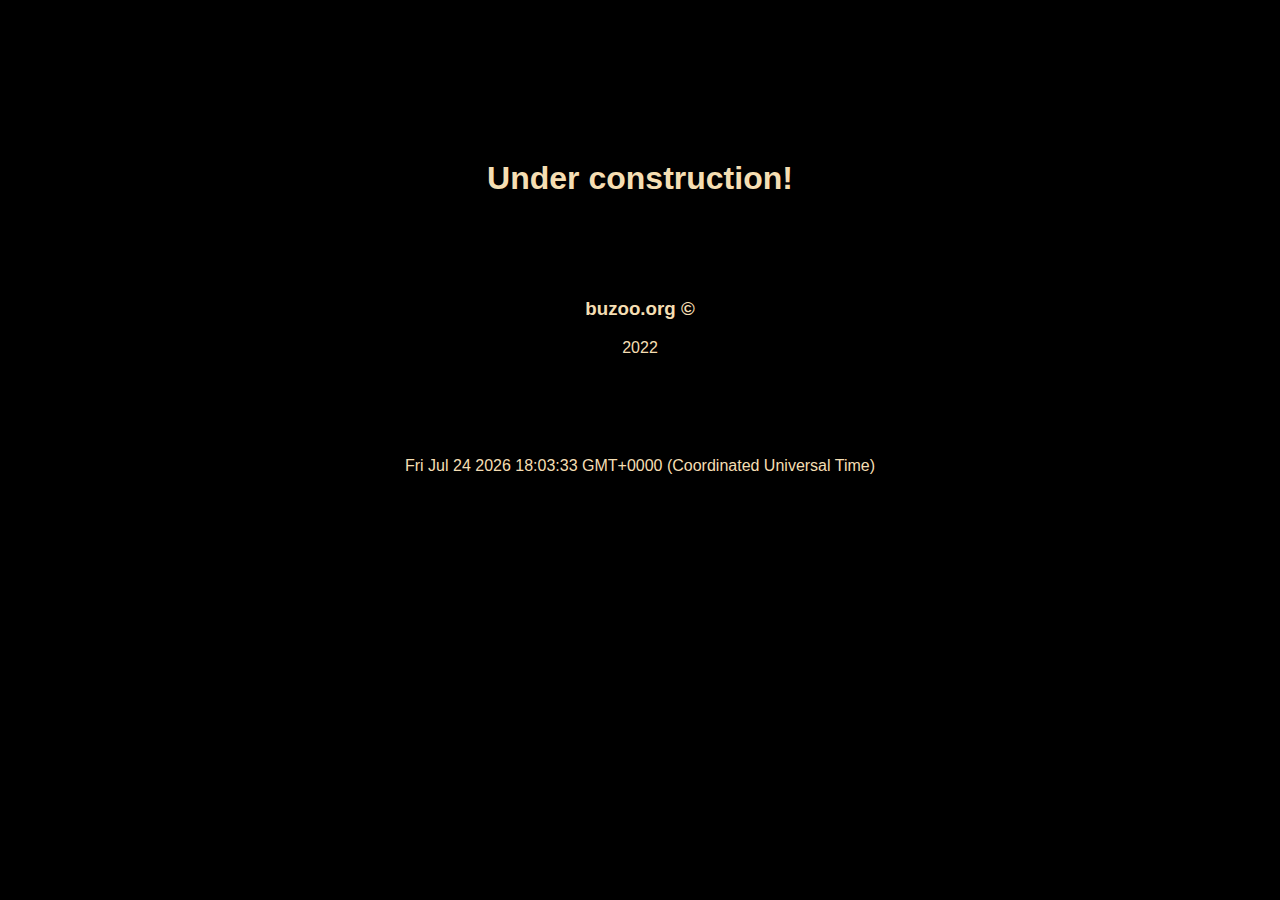
<file: index.html>
<!DOCTYPE html>
<html lang="en">
  <head>
    <meta charset="UTF-8" />
    <meta http-equiv="X-UA-Compatible" content="IE=edge" />
    <meta name="viewport" content="width=device-width, initial-scale=1.0" />
    <style>
      body {
        background-color: black;
        color: wheat;
        font-family: Verdana, Geneva, Tahoma, sans-serif;
        text-align: center;
      }
      h1 {
        padding: 80px;
        /* text-decoration: strong; */
        font-weight: 700;
      }
      p {
        margin-top: 100px;
    }
      div {
        margin-top: 80px;
        height: 500px;
        vertical-align: center;
      }
    </style>
    <title>Buzoo</title>
  </head>

  <body>
    <div>
      <h1>Under construction!</h1>
      <h3>buzoo.org &copy</h3>
      <span>2022</span>
    </div>
    <script>
      let boo = document.createElement('p');
      document.querySelector('div').appendChild(boo);
      window.addEventListener('load', timeChange);

      function timeChange () {
        let time = new Date();
        boo.textContent = time.toString();
        setTimeout(timeChange, 1000);
      };
    </script>
  </body>
</html>
</file>
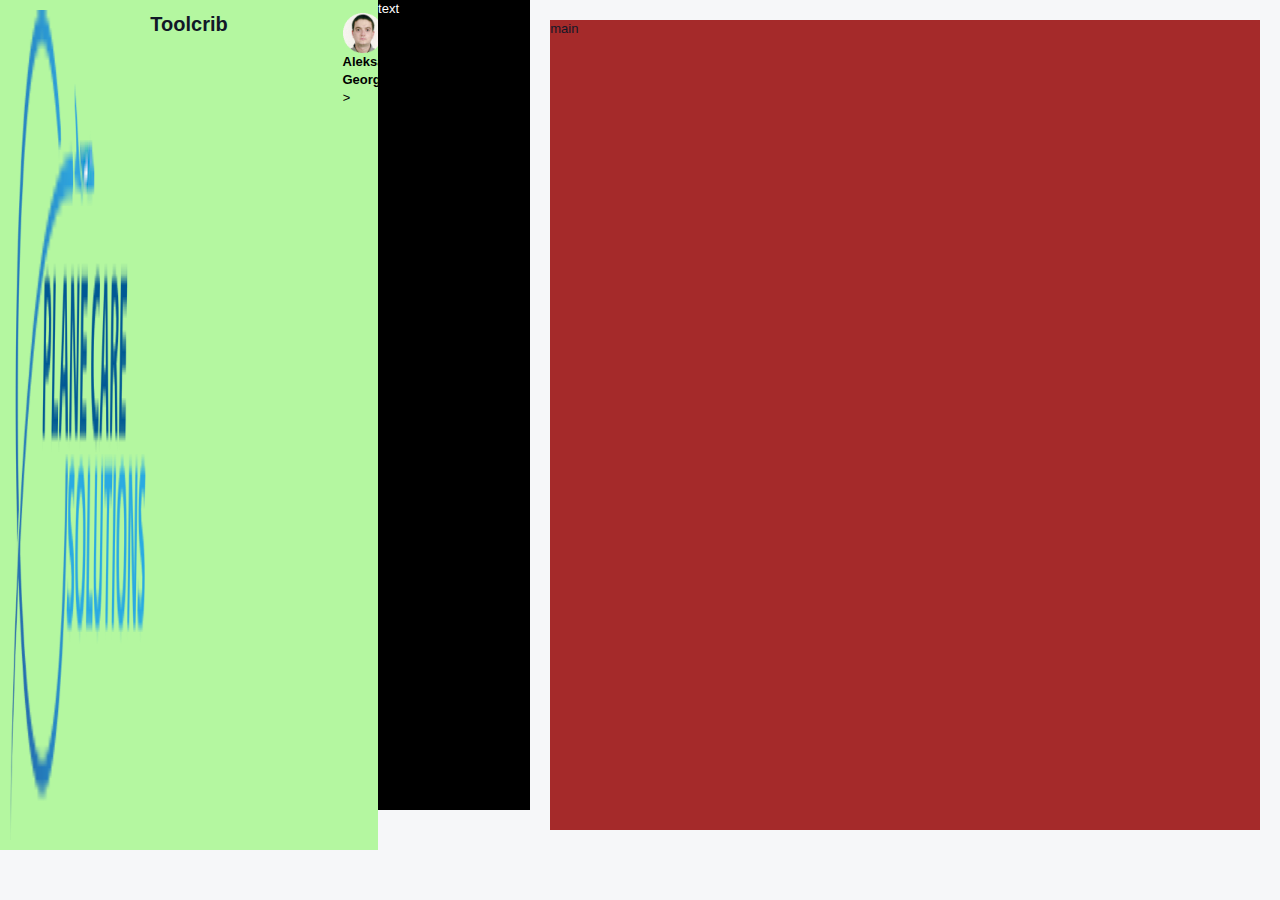
<file: src/index.html>
<!DOCTYPE html>
<html lang="en">
<head>
    <meta charset="UTF-8">
    <meta http-equiv="X-UA-Compatible" content="IE=edge">
    <meta name="viewport" content="width=device-width, initial-scale=1.0">
    <link rel="stylesheet" href="./css/style.css">
    <title>Toolcrib register</title>
</head>
<body>
    <div id="wrapper" class="flex">
        
        <nav class="navbar flex">
            <div class="logo flex">
                <img src="./img/logo.png" alt="">

            </div>
            <div class="container">
                <h1>Toolcrib</h1>
            </div>
            <div class="user">
                <ul>
                    <li class="dropdown">
                        <a href="#">
                            <img class ="avatar" src="./img/005_Aleksandar Georgiev.png" alt="avatar">
                            <span>Aleksandar Georgiev</span>
                            <i>></i>
                        </a>
                    </li>
                </ul>
            </div>
        </nav>
        <div class="separator">

        </div>
        <div class = "divider">
            
        </div>
        <div class="left-sidebar">
            text
        </div>
        <div class="main">
            main
        </div>
    </div>
</body>
</html>
</file>
<file: src/css/style.css>
body {
  background-color: rgb(246, 247, 249);
  margin: 0;
  font-family: Arial, Helvetica, sans-serif;
  color: rgb(17, 24, 39);
  font-size: 13px;
  line-height: 1.4;
  overflow-x: hidden;
}

.flex {
  display: flex;
}

.navbar {
  heigth: 20%;
  background-color: rgb(180, 247, 160);
  box-shadow: 10px;
}

#wrapper {
  height: 100%;
}

.avatar {
  vertical-align: middle;
  padding-right: 5px;
  height: 40px;
  width: 40px;
}
a > span {
  font-weight: 700;
}

ul {
  list-style-type: none;
}

a {
  text-decoration: none;
  color: black;
}

.logo {
  display: inline-block;
  width: 20%;
  height: 100%;
}

.container {
  display: inline-block;
  width: 59%;
  height: 100%;
  text-align: center;
}

.container > h1 {
  font-size: 2rem;
  margin-bottom: 10px;
  margin-top: 10px;
}

.user {
  display: inline-block;
  width: 20%;
  height: 100%;
}

.logo > img {
  width: 150px;
  vertical-align: middle;
  padding: 10px, 10px, 10px, 10px;
  margin: 10px;
}

.divider {
  background-color: aqua;
  height: 3px;
}

.left-sidebar {
  display: inline-block;
  width: 15%;
  background-color: black;
  color: white;
  height: 90vh;
  margin: 0;
}

.main {
  display: inline-block;
  height: 90vh;
  width: 70%;
  margin: 20px;
  background-color: brown;
}

/* ---------------------------------------- */

html {
  -webkit-font-smoothing: antialiased;
  -webkit-text-size-adjust: 100%;
  -moz-text-size-adjust: 100%;
  text-size-adjust: 100%;
  background-color: #121212;
  font-family: Inter var, Roboto, Helvetica Neue, Arial, sans-serif;
  font-size: 62.5%;
}
body {
  font-size: 13px;
  line-height: 1.4;
  overflow-x: hidden;
}
#root,
body,
html {
  margin: 0;
  min-height: 100vh;
  position: relative;
}
.h1,
h1 {
  font-size: 24px;
}
.h2,
h2 {
  font-size: 20px;
}
.h3,
h3 {
  font-size: 16px;
}
.h4,
h4 {
  font-size: 15px;
}
.h5,
h5 {
  font-size: 13px;
}
.h6,
h6 {
  font-size: 12px;
}
.ps > .ps__rail-x,
.ps > .ps__rail-y {
  z-index: 99;
}
a[role='button'] {
  text-decoration: none;
}
[role='tooltip'] {
  z-index: 9999;
}
@media only screen and (min-width: 992px) {
  ::-webkit-scrollbar {
    background-color: transparent;
    height: 8px;
    width: 8px;
  }
  ::-webkit-scrollbar:hover {
    background-color: rgba(0, 0, 0, 0.06);
    height: 8px;
    width: 8px;
  }
  ::-webkit-scrollbar-thumb {
    border: 2px solid transparent;
    border-radius: 20px;
  }
  ::-webkit-scrollbar-thumb:active {
    border-radius: 20px;
  }
}
form label {
  z-index: 99;
}
body.no-animate *,
body.no-animate :after,
body.no-animate :before {
  -webkit-animation: none !important;
  animation: none !important;
  transition: none !important;
}
button:focus {
  outline: none;
}
input:-webkit-autofill,
input:-webkit-autofill:active,
input:-webkit-autofill:focus,
input:-webkit-autofill:hover {
  transitiondelay: 9999s;
  transitionproperty: background-color, color;
}
:focus {
  outline-color: transparent;
}
.fc-scrollgrid-section-liquid {
  height: 1px !important;
}
@media all {
  .page-break-after,
  .page-break-before {
    display: none;
  }
}
@media print {
  body,
  html {
    background: none;
    height: auto !important;
    overflow: visible !important;
    overflow: initial !important;
  }
  .page-break-after {
    display: block;
    page-break-after: always;
    position: relative;
  }
  .page-break-before {
    display: block;
    page-break-before: always;
    position: relative;
  }
  #fuse-footer,
  #fuse-layout .ps > .ps__rail-x,
  #fuse-layout .ps > .ps__rail-y,
  #fuse-navbar,
  #fuse-settings-presets,
  #fuse-toolbar {
    display: none !important;
  }
  #fuse-layout .ps {
    overflow: visible !important;
  }
}
.table-responsive {
  -webkit-overflow-scrolling: touch;
  -ms-overflow-style: -ms-autohiding-scrollbar;
  display: block;
  overflow-x: auto;
  width: 100%;
}
table.simple {
  border: none;
  border-spacing: 0;
  text-align: left;
  width: 100%;
}
table.simple thead tr th {
  border-bottom: 1px solid rgba(0, 0, 0, 0.12);
  font-weight: 500;
  padding: 16px 8px;
  white-space: nowrap;
}
table.simple thead tr th:first-child {
  padding-left: 24px;
}
table.simple thead tr th:last-child {
  padding-right: 24px;
}
table.simple tbody tr td {
  border-bottom: 1px solid rgba(0, 0, 0, 0.12);
  padding: 12px 8px;
}
table.simple tbody tr td:first-child {
  padding-left: 24px;
}
table.simple tbody tr td:last-child {
  padding-right: 24px;
}
table.simple tbody tr:last-child td {
  border-bottom: none;
}
table.simple.clickable tbody tr {
  cursor: pointer;
}
table.simple.clickable tbody tr:hover {
  background: rgba(0, 0, 0, 0.03);
}
table.simple.borderless,
table.simple.borderless tbody tr td,
table.simple.borderless thead tr th {
  border: none;
}
code[class*='language-'],
pre[class*='language-'] {
  word-wrap: break-word;
  background: #263238;
  color: #c3cee3;
  font-family: Roboto Mono, Liberation Mono, Menlo, Courier, monospace;
  font-size: 1em;
  -webkit-hyphens: none;
  -ms-hyphens: none;
  hyphens: none;
  line-height: 1.5;
  -moz-tab-size: 4;
  tab-size: 4;
  text-align: left;
  white-space: pre-wrap;
  word-break: break-all;
}
code[class*='language-']::selection,
code[class*='language-'] ::selection,
pre[class*='language-']::selection,
pre[class*='language-'] ::selection {
  background: #363636;
}
:not(pre) > code[class*='language-'] {
  border-radius: 0.2em;
  padding: 0.1em;
  white-space: normal;
}
pre[class*='language-'] {
  border-radius: 16px;
  overflow: auto;
  padding: 10px;
  position: relative;
}
.language-css > code,
.language-sass > code,
.language-scss > code {
  color: #fd9170;
}
[class*='language-'] .namespace {
  opacity: 0.7;
}
.token.plain-text {
  color: #c3cee3;
}
.token.atrule {
  color: #c792ea;
}
.token.attr-name {
  color: #ffcb6b;
}
.token.attr-value,
.token.attribute {
  color: #c3e88d;
}
.token.boolean {
  color: #c792ea;
}
.token.builtin {
  color: #ffcb6b;
}
.token.cdata,
.token.char {
  color: #80cbc4;
}
.token.class {
  color: #ffcb6b;
}
.token.class-name {
  color: #82aaff;
}
.token.color {
  color: #f2ff00;
}
.token.comment {
  color: #546e7a;
}
.token.constant {
  color: #c792ea;
}
.token.deleted {
  color: #f07178;
}
.token.doctype {
  color: #546e7a;
}
.token.entity {
  color: #f07178;
}
.token.function {
  color: #c792ea;
}
.token.hexcode {
  color: #f2ff00;
}
.token.id,
.token.important {
  color: #c792ea;
  font-weight: 700;
}
.token.inserted {
  color: #80cbc4;
}
.token.keyword {
  color: #c792ea;
  font-style: italic;
}
.token.number {
  color: #fd9170;
}
.token.operator {
  color: #89ddff;
}
.token.prolog {
  color: #546e7a;
}
.token.property {
  color: #80cbc4;
}
.token.pseudo-class,
.token.pseudo-element {
  color: #c3e88d;
}
.token.punctuation {
  color: #89ddff;
}
.token.regex {
  color: #f2ff00;
}
.token.selector {
  color: #f07178;
}
.token.string {
  color: #c3e88d;
}
.token.symbol {
  color: #c792ea;
}
.token.tag,
.token.unit {
  color: #f07178;
}
.token.url {
  color: #fd9170;
}
.token.variable {
  color: #f07178;
}
.container {
  width: 100%;
}
@media (min-width: 600px) {
  .container {
    max-width: 600px;
  }
}
@media (min-width: 960px) {
  .container {
    max-width: 960px;
  }
}
@media (min-width: 1280px) {
  .container {
    max-width: 1280px;
  }
}
@media (min-width: 1920px) {
  .container {
    max-width: 1920px;
  }
}
*,
:after,
:before {
  --tw-translate-x: 0;
  --tw-translate-y: 0;
  --tw-rotate: 0;
  --tw-skew-x: 0;
  --tw-skew-y: 0;
  --tw-scale-x: 1;
  --tw-scale-y: 1;
  --tw-transform: translateX(var(--tw-translate-x))
    translateY(var(--tw-translate-y)) rotate(var(--tw-rotate))
    skewX(var(--tw-skew-x)) skewY(var(--tw-skew-y)) scaleX(var(--tw-scale-x))
    scaleY(var(--tw-scale-y));
  --tw-border-opacity: 1;
  --tw-ring-inset: var(--tw-empty, /*!*/ /*!*/);
  --tw-ring-offset-width: 0px;
  --tw-ring-offset-color: #fff;
  --tw-ring-color: rgba(33, 150, 243, 0.5);
  --tw-ring-offset-shadow: 0 0 #0000;
  --tw-ring-shadow: 0 0 #0000;
  --tw-shadow: 0 0 #0000;
  --tw-shadow-colored: 0 0 #0000;
  --tw-blur: var(--tw-empty, /*!*/ /*!*/);
  --tw-brightness: var(--tw-empty, /*!*/ /*!*/);
  --tw-contrast: var(--tw-empty, /*!*/ /*!*/);
  --tw-grayscale: var(--tw-empty, /*!*/ /*!*/);
  --tw-hue-rotate: var(--tw-empty, /*!*/ /*!*/);
  --tw-invert: var(--tw-empty, /*!*/ /*!*/);
  --tw-saturate: var(--tw-empty, /*!*/ /*!*/);
  --tw-sepia: var(--tw-empty, /*!*/ /*!*/);
  --tw-drop-shadow: var(--tw-empty, /*!*/ /*!*/);
  --tw-filter: var(--tw-blur) var(--tw-brightness) var(--tw-contrast)
    var(--tw-grayscale) var(--tw-hue-rotate) var(--tw-invert) var(--tw-saturate)
    var(--tw-sepia) var(--tw-drop-shadow);
  border-color: rgb(238 238 238 / var(--tw-border-opacity));
}
.pointer-events-none {
  pointer-events: none;
}
.pointer-events-auto {
  pointer-events: auto;
}
.visible {
  visibility: visible;
}
.invisible {
  visibility: hidden;
}
.\!invisible {
  visibility: hidden !important;
}
.static {
  position: static;
}
.fixed {
  position: fixed;
}
.absolute {
  position: absolute;
}
.relative {
  position: relative;
}
.sticky {
  position: -webkit-sticky;
  position: sticky;
}
.inset-x-0 {
  left: 0;
  right: 0;
}
.bottom-0 {
  bottom: 0;
}
.right-0 {
  right: 0;
}
.top-0 {
  top: 0;
}
.left-0 {
  left: 0;
}
.z-99 {
  z-index: 99;
}
.z-10 {
  z-index: 10;
}
.z-9999 {
  z-index: 9999;
}
.z-50 {
  z-index: 50;
}
.z-40 {
  z-index: 40;
}
.z-0 {
  z-index: 0;
}
.z-20 {
  z-index: 20;
}
.z-999 {
  z-index: 999;
}
.z-30 {
  z-index: 30;
}
.order-first {
  order: -9999;
}
.m-8 {
  margin: 0.8rem;
}
.m-0 {
  margin: 0;
}
.m-4 {
  margin: 0.4rem;
}
.-m-4 {
  margin: -0.4rem;
}
.m-24 {
  margin: 2.4rem;
}
.m-32 {
  margin: 3.2rem;
}
.m-16 {
  margin: 1.6rem;
}
.-m-8 {
  margin: -0.8rem;
}
.m-3 {
  margin: 0.3rem;
}
.mx-8 {
  margin-left: 0.8rem;
  margin-right: 0.8rem;
}
.my-16 {
  margin-bottom: 1.6rem;
  margin-top: 1.6rem;
}
.my-8 {
  margin-bottom: 0.8rem;
  margin-top: 0.8rem;
}
.-mx-8 {
  margin-left: -0.8rem;
  margin-right: -0.8rem;
}
.mx-4 {
  margin-left: 0.4rem;
  margin-right: 0.4rem;
}
.mx-12 {
  margin-left: 1.2rem;
  margin-right: 1.2rem;
}
.mx-0 {
  margin-left: 0;
  margin-right: 0;
}
.mx-16 {
  margin-left: 1.6rem;
  margin-right: 1.6rem;
}
.mx-24 {
  margin-left: 2.4rem;
  margin-right: 2.4rem;
}
.mx-auto {
  margin-left: auto;
  margin-right: auto;
}
.-mx-32 {
  margin-left: -3.2rem;
  margin-right: -3.2rem;
}
.-mx-2 {
  margin-left: -0.2rem;
  margin-right: -0.2rem;
}
.mx-2 {
  margin-left: 0.2rem;
  margin-right: 0.2rem;
}
.my-4 {
  margin-bottom: 0.4rem;
  margin-top: 0.4rem;
}
.-mx-4 {
  margin-left: -0.4rem;
  margin-right: -0.4rem;
}
.my-24 {
  margin-bottom: 2.4rem;
  margin-top: 2.4rem;
}
.my-48 {
  margin-bottom: 4.8rem;
  margin-top: 4.8rem;
}
.my-32 {
  margin-bottom: 3.2rem;
  margin-top: 3.2rem;
}
.-mx-12 {
  margin-left: -1.2rem;
  margin-right: -1.2rem;
}
.mx-56 {
  margin-left: 5.6rem;
  margin-right: 5.6rem;
}
.my-0 {
  margin-bottom: 0;
  margin-top: 0;
}
.-mx-6 {
  margin-left: -0.6rem;
  margin-right: -0.6rem;
}
.mx-6 {
  margin-left: 0.6rem;
  margin-right: 0.6rem;
}
.mx-48 {
  margin-left: 4.8rem;
  margin-right: 4.8rem;
}
.my-128 {
  margin-bottom: 12.8rem;
  margin-top: 12.8rem;
}
.mx-52 {
  margin-left: 5.2rem;
  margin-right: 5.2rem;
}
.-mx-16 {
  margin-left: -1.6rem;
  margin-right: -1.6rem;
}
.mb-52 {
  margin-bottom: 5.2rem;
}
.mr-8 {
  margin-right: 0.8rem;
}
.mb-4 {
  margin-bottom: 0.4rem;
}
.mb-16 {
  margin-bottom: 1.6rem;
}
.mt-0 {
  margin-top: 0;
}
.mt-48 {
  margin-top: 4.8rem;
}
.mb-8 {
  margin-bottom: 0.8rem;
}
.-mb-10 {
  margin-bottom: -1rem;
}
.mr-4 {
  margin-right: 0.4rem;
}
.-mt-24 {
  margin-top: -2.4rem;
}
.mt-12 {
  margin-top: 1.2rem;
}
.mb-32 {
  margin-bottom: 3.2rem;
}
.mb-24 {
  margin-bottom: 2.4rem;
}
.-mb-44 {
  margin-bottom: -4.4rem;
}
.mb-48 {
  margin-bottom: 4.8rem;
}
.-mt-8 {
  margin-top: -0.8rem;
}
.mt-8 {
  margin-top: 0.8rem;
}
.mt-32 {
  margin-top: 3.2rem;
}
.mt-24 {
  margin-top: 2.4rem;
}
.mb-36 {
  margin-bottom: 3.6rem;
}
.mb-0 {
  margin-bottom: 0;
}
.mb-12 {
  margin-bottom: 1.2rem;
}
.-mb-24 {
  margin-bottom: -2.4rem;
}
.mt-16 {
  margin-top: 1.6rem;
}
.-mb-28 {
  margin-bottom: -2.8rem;
}
.mt-4 {
  margin-top: 0.4rem;
}
.mt-40 {
  margin-top: 4rem;
}
.mb-6 {
  margin-bottom: 0.6rem;
}
.ml-16 {
  margin-left: 1.6rem;
}
.ml-8 {
  margin-left: 0.8rem;
}
.mb-40 {
  margin-bottom: 4rem;
}
.mb-10 {
  margin-bottom: 1rem;
}
.mt-20 {
  margin-top: 2rem;
}
.-mt-64 {
  margin-top: -6.4rem;
}
.mt-44 {
  margin-top: 4.4rem;
}
.ml-4 {
  margin-left: 0.4rem;
}
.ml-12 {
  margin-left: 1.2rem;
}
.mb-64 {
  margin-bottom: 6.4rem;
}
.mt-64 {
  margin-top: 6.4rem;
}
.mt-96 {
  margin-top: 9.6rem;
}
.mb-80 {
  margin-bottom: 8rem;
}
.-mt-192 {
  margin-top: -19.2rem;
}
.mb-28 {
  margin-bottom: 2.8rem;
}
.-mt-12 {
  margin-top: -1.2rem;
}
.box-content {
  box-sizing: content-box;
}
.block {
  display: block;
}
.inline-block {
  display: inline-block;
}
.inline {
  display: inline;
}
.flex {
  display: flex;
}
.inline-flex {
  display: inline-flex;
}
.table {
  display: table;
}
.grid {
  display: grid;
}
.contents {
  display: contents;
}
.hidden {
  display: none;
}
.h-full {
  height: 100%;
}
.h-40 {
  height: 4rem;
}
.h-48 {
  height: 4.8rem;
}
.h-8 {
  height: 0.8rem;
}
.h-56 {
  height: 5.6rem;
}
.h-20 {
  height: 2rem;
}
.h-96 {
  height: 9.6rem;
}
.h-24 {
  height: 2.4rem;
}
.h-72 {
  height: 7.2rem;
}
.h-64 {
  height: 6.4rem;
}
.h-200 {
  height: 20rem;
}
.h-128 {
  height: 12.8rem;
}
.h-52 {
  height: 5.2rem;
}
.h-16 {
  height: 1.6rem;
}
.h-32 {
  height: 3.2rem;
}
.h-256 {
  height: 25.6rem;
}
.h-6 {
  height: 0.6rem;
}
.h-224 {
  height: 22.4rem;
}
.h-44 {
  height: 4.4rem;
}
.h-screen {
  height: 100vh;
}
.h-512 {
  height: 51.2rem;
}
.h-400 {
  height: 40rem;
}
.h-320 {
  height: 32rem;
}
.max-h-64 {
  max-height: 6.4rem;
}
.max-h-full {
  max-height: 100%;
}
.max-h-640 {
  max-height: 64rem;
}
.min-h-screen {
  min-height: 100vh;
}
.min-h-0 {
  min-height: 0;
}
.min-h-40 {
  min-height: 4rem;
}
.min-h-full {
  min-height: 100%;
}
.min-h-48 {
  min-height: 4.8rem;
}
.min-h-64 {
  min-height: 6.4rem;
}
.min-h-px {
  min-height: 1px;
}
.min-h-200 {
  min-height: 20rem;
}
.min-h-92 {
  min-height: 9.2rem;
}
.min-h-32 {
  min-height: 3.2rem;
}
.w-full {
  width: 100%;
}
.w-192 {
  width: 19.2rem;
}
.w-48 {
  width: 4.8rem;
}
.w-24 {
  width: 2.4rem;
}
.w-40 {
  width: 4rem;
}
.w-1\/4 {
  width: 25%;
}
.w-20 {
  width: 2rem;
}
.w-1\/2 {
  width: 50%;
}
.w-320 {
  width: 32rem;
}
.w-64 {
  width: 6.4rem;
}
.w-72 {
  width: 7.2rem;
}
.w-1 {
  width: 0.1rem;
}
.w-96 {
  width: 9.6rem;
}
.w-16 {
  width: 1.6rem;
}
.w-128 {
  width: 12.8rem;
}
.w-224 {
  width: 22.4rem;
}
.w-1\/3 {
  width: 33.333333%;
}
.w-32 {
  width: 3.2rem;
}
.w-52 {
  width: 5.2rem;
}
.w-8 {
  width: 0.8rem;
}
.w-256 {
  width: 25.6rem;
}
.w-xl {
  width: 96rem;
}
.w-80 {
  width: 8rem;
}
.w-px {
  width: 1px;
}
.w-160 {
  width: 16rem;
}
.w-auto {
  width: auto;
}
.w-44 {
  width: 4.4rem;
}
.w-400 {
  width: 40rem;
}
.min-w-64 {
  min-width: 6.4rem;
}
.min-w-40 {
  min-width: 4rem;
}
.min-w-256 {
  min-width: 25.6rem;
}
.min-w-0 {
  min-width: 0;
}
.min-w-20 {
  min-width: 2rem;
}
.min-w-px {
  min-width: 1px;
}
.min-w-24 {
  min-width: 2.4rem;
}
.min-w-48 {
  min-width: 4.8rem;
}
.min-w-full {
  min-width: 100%;
}
.min-w-16 {
  min-width: 1.6rem;
}
.min-w-xl {
  min-width: 96rem;
}
.min-w-32 {
  min-width: 3.2rem;
}
.min-w-128 {
  min-width: 12.8rem;
}
.max-w-full {
  max-width: 100%;
}
.max-w-2xl {
  max-width: 112rem;
}
.max-w-400 {
  max-width: 40rem;
}
.max-w-sm {
  max-width: 48rem;
}
.max-w-320 {
  max-width: 32rem;
}
.max-w-512 {
  max-width: 51.2rem;
}
.max-w-64 {
  max-width: 6.4rem;
}
.max-w-lg {
  max-width: 80rem;
}
.max-w-384 {
  max-width: 38.4rem;
}
.max-w-288 {
  max-width: 28.8rem;
}
.max-w-md {
  max-width: 64rem;
}
.max-w-xl {
  max-width: 96rem;
}
.max-w-160 {
  max-width: 16rem;
}
.max-w-none {
  max-width: none;
}
.max-w-screen-md {
  max-width: 960px;
}
.max-w-192 {
  max-width: 19.2rem;
}
.flex-1 {
  flex: 1 1;
}
.flex-auto {
  flex: 1 1 auto;
}
.shrink {
  flex-shrink: 1;
}
.shrink-0 {
  flex-shrink: 0;
}
.grow {
  flex-grow: 1;
}
.grow-0 {
  flex-grow: 0;
}
.border-collapse {
  border-collapse: collapse;
}
.transform {
  -webkit-transform: var(--tw-transform);
  transform: var(--tw-transform);
}
.cursor-pointer {
  cursor: pointer;
}
.cursor-default {
  cursor: default;
}
.cursor-text {
  cursor: text;
}
.resize {
  resize: both;
}
.list-disc {
  list-style-type: disc;
}
.list-decimal {
  list-style-type: decimal;
}
.flex-row {
  flex-direction: row;
}
.flex-col {
  flex-direction: column;
}
.flex-wrap {
  flex-wrap: wrap;
}
.items-start {
  align-items: flex-start;
}
.items-end {
  align-items: flex-end;
}
.items-center {
  align-items: center;
}
.justify-start {
  justify-content: flex-start;
}
.justify-end {
  justify-content: flex-end;
}
.justify-center {
  justify-content: center;
}
.justify-between {
  justify-content: space-between;
}
.overflow-auto {
  overflow: auto;
}
.overflow-hidden {
  overflow: hidden;
}
.overflow-x-auto {
  overflow-x: auto;
}
.overflow-y-auto {
  overflow-y: auto;
}
.overflow-x-hidden {
  overflow-x: hidden;
}
.overflow-y-hidden {
  overflow-y: hidden;
}
.overscroll-contain {
  -ms-scroll-chaining: none;
  overscroll-behavior: contain;
}
.truncate {
  overflow: hidden;
  text-overflow: ellipsis;
}
.truncate,
.whitespace-nowrap {
  white-space: nowrap;
}
.whitespace-pre-wrap {
  white-space: pre-wrap;
}
.break-words {
  overflow-wrap: break-word;
}
.rounded,
.rounded-4 {
  border-radius: 0.4rem;
}
.rounded-6 {
  border-radius: 0.6rem;
}
.rounded-8 {
  border-radius: 0.8rem;
}
.rounded-2 {
  border-radius: 0.2rem;
}
.rounded-lg {
  border-radius: 0.8rem;
}
.rounded-full {
  border-radius: 9999px;
}
.rounded-20 {
  border-radius: 2rem;
}
.rounded-12 {
  border-radius: 1.2rem;
}
.rounded-24 {
  border-radius: 2.4rem;
}
.rounded-16 {
  border-radius: 1.6rem;
}
.rounded-none {
  border-radius: 0;
}
.rounded-b-4 {
  border-bottom-left-radius: 0.4rem;
  border-bottom-right-radius: 0.4rem;
}
.border,
.border-1 {
  border-width: 1px;
}
.border-2 {
  border-width: 2px;
}
.border-0 {
  border-width: 0;
}
.border-b-1 {
  border-bottom-width: 1px;
}
.border-l-1 {
  border-left-width: 1px;
}
.border-t-1 {
  border-top-width: 1px;
}
.border-r-1 {
  border-right-width: 1px;
}
.border-solid {
  border-style: solid;
}
.border-red {
  --tw-border-opacity: 1;
  border-color: rgb(244 67 54 / var(--tw-border-opacity));
}
.border-yellow-700 {
  --tw-border-opacity: 1;
  border-color: rgb(251 192 45 / var(--tw-border-opacity));
}
.bg-blue {
  --tw-bg-opacity: 1;
  background-color: rgb(33 150 243 / var(--tw-bg-opacity));
}
.bg-green {
  --tw-bg-opacity: 1;
  background-color: rgb(76 175 80 / var(--tw-bg-opacity));
}
.bg-red {
  background-color: rgb(244 67 54 / var(--tw-bg-opacity));
}
.bg-pink,
.bg-red {
  --tw-bg-opacity: 1;
}
.bg-pink {
  background-color: rgb(233 30 99 / var(--tw-bg-opacity));
}
.bg-orange {
  --tw-bg-opacity: 1;
  background-color: rgb(255 152 0 / var(--tw-bg-opacity));
}
.bg-black {
  --tw-bg-opacity: 1;
  background-color: rgb(34 41 47 / var(--tw-bg-opacity));
}
.bg-green-600 {
  --tw-bg-opacity: 1;
  background-color: rgb(67 160 71 / var(--tw-bg-opacity));
}
.bg-blue-700 {
  --tw-bg-opacity: 1;
  background-color: rgb(25 118 210 / var(--tw-bg-opacity));
}
.bg-red-600 {
  --tw-bg-opacity: 1;
  background-color: rgb(229 57 53 / var(--tw-bg-opacity));
}
.bg-orange-600 {
  --tw-bg-opacity: 1;
  background-color: rgb(251 140 0 / var(--tw-bg-opacity));
}
.bg-white {
  --tw-bg-opacity: 1;
  background-color: rgb(255 255 255 / var(--tw-bg-opacity));
}
.bg-yellow-700 {
  --tw-bg-opacity: 1;
  background-color: rgb(251 192 45 / var(--tw-bg-opacity));
}
.bg-transparent {
  background-color: transparent;
}
.bg-red-700 {
  --tw-bg-opacity: 1;
  background-color: rgb(211 47 47 / var(--tw-bg-opacity));
}
.bg-purple {
  --tw-bg-opacity: 1;
  background-color: rgb(156 39 176 / var(--tw-bg-opacity));
}
.bg-green-700 {
  --tw-bg-opacity: 1;
  background-color: rgb(56 142 60 / var(--tw-bg-opacity));
}
.bg-purple-300 {
  --tw-bg-opacity: 1;
  background-color: rgb(186 104 200 / var(--tw-bg-opacity));
}
.bg-green-800 {
  --tw-bg-opacity: 1;
  background-color: rgb(46 125 50 / var(--tw-bg-opacity));
}
.bg-purple-700 {
  --tw-bg-opacity: 1;
  background-color: rgb(123 31 162 / var(--tw-bg-opacity));
}
.bg-blue-800 {
  --tw-bg-opacity: 1;
  background-color: rgb(21 101 192 / var(--tw-bg-opacity));
}
.bg-grey-700 {
  --tw-bg-opacity: 1;
  background-color: rgb(97 97 97 / var(--tw-bg-opacity));
}
.bg-yellow-50 {
  --tw-bg-opacity: 1;
  background-color: rgb(255 253 231 / var(--tw-bg-opacity));
}
.bg-yellow-100 {
  --tw-bg-opacity: 1;
  background-color: rgb(255 249 196 / var(--tw-bg-opacity));
}
.p-24 {
  padding: 2.4rem;
}
.p-12 {
  padding: 1.2rem;
}
.p-0 {
  padding: 0;
}
.p-16 {
  padding: 1.6rem;
}
.p-8 {
  padding: 0.8rem;
}
.p-4 {
  padding: 0.4rem;
}
.p-64 {
  padding: 6.4rem;
}
.p-20 {
  padding: 2rem;
}
.p-48 {
  padding: 4.8rem;
}
.p-88 {
  padding: 8.8rem;
}
.p-32 {
  padding: 3.2rem;
}
.py-16 {
  padding-bottom: 1.6rem;
  padding-top: 1.6rem;
}
.px-12 {
  padding-left: 1.2rem;
  padding-right: 1.2rem;
}
.py-0 {
  padding-bottom: 0;
  padding-top: 0;
}
.px-16 {
  padding-left: 1.6rem;
  padding-right: 1.6rem;
}
.py-12 {
  padding-bottom: 1.2rem;
  padding-top: 1.2rem;
}
.px-8 {
  padding-left: 0.8rem;
  padding-right: 0.8rem;
}
.py-8 {
  padding-bottom: 0.8rem;
  padding-top: 0.8rem;
}
.px-24 {
  padding-left: 2.4rem;
  padding-right: 2.4rem;
}
.py-4 {
  padding-bottom: 0.4rem;
  padding-top: 0.4rem;
}
.px-4 {
  padding-left: 0.4rem;
  padding-right: 0.4rem;
}
.px-0 {
  padding-left: 0;
  padding-right: 0;
}
.py-32 {
  padding-bottom: 3.2rem;
  padding-top: 3.2rem;
}
.py-96 {
  padding-bottom: 9.6rem;
  padding-top: 9.6rem;
}
.py-24 {
  padding-bottom: 2.4rem;
  padding-top: 2.4rem;
}
.px-20 {
  padding-left: 2rem;
  padding-right: 2rem;
}
.py-20 {
  padding-bottom: 2rem;
  padding-top: 2rem;
}
.px-32 {
  padding-left: 3.2rem;
  padding-right: 3.2rem;
}
.px-2 {
  padding-left: 0.2rem;
  padding-right: 0.2rem;
}
.pl-24 {
  padding-left: 2.4rem;
}
.pl-40 {
  padding-left: 4rem;
}
.pl-56 {
  padding-left: 5.6rem;
}
.pl-72 {
  padding-left: 7.2rem;
}
.pl-80 {
  padding-left: 8rem;
}
.pb-12 {
  padding-bottom: 1.2rem;
}
.pb-16 {
  padding-bottom: 1.6rem;
}
.pt-8 {
  padding-top: 0.8rem;
}
.pb-8 {
  padding-bottom: 0.8rem;
}
.pl-8 {
  padding-left: 0.8rem;
}
.pr-28 {
  padding-right: 2.8rem;
}
.pt-24 {
  padding-top: 2.4rem;
}
.pb-64 {
  padding-bottom: 6.4rem;
}
.pb-32 {
  padding-bottom: 3.2rem;
}
.pb-24 {
  padding-bottom: 2.4rem;
}
.pt-16 {
  padding-top: 1.6rem;
}
.pb-40 {
  padding-bottom: 4rem;
}
.pt-136 {
  padding-top: 13.6rem;
}
.pb-0 {
  padding-bottom: 0;
}
.pb-4 {
  padding-bottom: 0.4rem;
}
.pb-96 {
  padding-bottom: 9.6rem;
}
.pt-20 {
  padding-top: 2rem;
}
.pt-0 {
  padding-top: 0;
}
.pl-12 {
  padding-left: 1.2rem;
}
.pt-12 {
  padding-top: 1.2rem;
}
.pr-2 {
  padding-right: 0.2rem;
}
.pl-32 {
  padding-left: 3.2rem;
}
.pb-48 {
  padding-bottom: 4.8rem;
}
.pb-2 {
  padding-bottom: 0.2rem;
}
.pt-32 {
  padding-top: 3.2rem;
}
.pt-48 {
  padding-top: 4.8rem;
}
.text-left {
  text-align: left;
}
.text-center {
  text-align: center;
}
.text-right {
  text-align: right;
}
.text-justify {
  text-align: justify;
}
.text-13 {
  font-size: 1.3rem;
}
.text-20 {
  font-size: 2rem;
}
.text-14 {
  font-size: 1.4rem;
}
.text-12 {
  font-size: 1.2rem;
}
.text-10 {
  font-size: 1rem;
}
.text-16 {
  font-size: 1.6rem;
}
.text-11 {
  font-size: 1.1rem;
}
.text-18 {
  font-size: 1.8rem;
}
.text-24 {
  font-size: 2.4rem;
}
.text-128 {
  font-size: 12.8rem;
}
.text-32 {
  font-size: 3.2rem;
}
.text-28 {
  font-size: 2.8rem;
}
.text-48 {
  font-size: 4.8rem;
}
.text-17 {
  font-size: 1.7rem;
}
.text-40 {
  font-size: 4rem;
}
.text-56 {
  font-size: 5.6rem;
}
.text-2xl {
  font-size: 2.4rem;
  line-height: 3.2rem;
}
.text-96 {
  font-size: 9.6rem;
}
.text-72 {
  font-size: 7.2rem;
}
.text-15 {
  font-size: 1.5rem;
}
.text-44 {
  font-size: 4.4rem;
}
.font-semibold {
  font-weight: 600;
}
.font-500,
.font-medium {
  font-weight: 500;
}
.font-700 {
  font-weight: 700;
}
.font-normal {
  font-weight: 400;
}
.font-600 {
  font-weight: 600;
}
.font-bold {
  font-weight: 700;
}
.font-light {
  font-weight: 300;
}
.uppercase {
  text-transform: uppercase;
}
.capitalize {
  text-transform: capitalize;
}
.normal-case {
  text-transform: none;
}
.italic {
  font-style: italic;
}
.leading-none {
  line-height: 1;
}
.leading-tight {
  line-height: 1.25;
}
.leading-loose {
  line-height: 2;
}
.leading-normal {
  line-height: 1.5;
}
.tracking-widest {
  letter-spacing: 0.1em;
}
.tracking-tight {
  letter-spacing: -0.025em;
}
.tracking-tighter {
  letter-spacing: -0.05em;
}
.text-white {
  --tw-text-opacity: 1;
  color: rgb(255 255 255 / var(--tw-text-opacity));
}
.text-green {
  --tw-text-opacity: 1;
  color: rgb(76 175 80 / var(--tw-text-opacity));
}
.text-red {
  --tw-text-opacity: 1;
  color: rgb(244 67 54 / var(--tw-text-opacity));
}
.text-blue {
  --tw-text-opacity: 1;
  color: rgb(33 150 243 / var(--tw-text-opacity));
}
.text-grey-700 {
  --tw-text-opacity: 1;
  color: rgb(97 97 97 / var(--tw-text-opacity));
}
.text-yellow-700 {
  --tw-text-opacity: 1;
  color: rgb(251 192 45 / var(--tw-text-opacity));
}
.text-black {
  --tw-text-opacity: 1;
  color: rgb(34 41 47 / var(--tw-text-opacity));
}
.text-gray-800 {
  --tw-text-opacity: 1;
  color: rgb(66 66 66 / var(--tw-text-opacity));
}
.text-blue-800 {
  --tw-text-opacity: 1;
  color: rgb(21 101 192 / var(--tw-text-opacity));
}
.text-red-800 {
  --tw-text-opacity: 1;
  color: rgb(198 40 40 / var(--tw-text-opacity));
}
.text-orange {
  --tw-text-opacity: 1;
  color: rgb(255 152 0 / var(--tw-text-opacity));
}
.text-orange-800 {
  --tw-text-opacity: 1;
  color: rgb(239 108 0 / var(--tw-text-opacity));
}
.text-green-800 {
  --tw-text-opacity: 1;
  color: rgb(46 125 50 / var(--tw-text-opacity));
}
.text-orange-300 {
  --tw-text-opacity: 1;
  color: rgb(255 183 77 / var(--tw-text-opacity));
}
.underline {
  -webkit-text-decoration-line: underline;
  text-decoration-line: underline;
}
.overline {
  -webkit-text-decoration-line: overline;
  text-decoration-line: overline;
}
.line-through {
  -webkit-text-decoration-line: line-through;
  text-decoration-line: line-through;
}
.opacity-75 {
  opacity: 0.75;
}
.opacity-50 {
  opacity: 0.5;
}
.opacity-20 {
  opacity: 0.2;
}
.opacity-60 {
  opacity: 0.6;
}
.shadow {
  --tw-shadow: 0 1px 3px 0 rgba(0, 0, 0, 0.1), 0 1px 2px 0 rgba(0, 0, 0, 0.06);
  --tw-shadow-colored: 0 1px 3px 0 var(--tw-shadow-color),
    0 1px 2px 0 var(--tw-shadow-color);
}
.shadow,
.shadow-0 {
  box-shadow: 0 0 #0000, 0 0 #0000, var(--tw-shadow);
  box-shadow: var(--tw-ring-offset-shadow, 0 0 #0000),
    var(--tw-ring-shadow, 0 0 #0000), var(--tw-shadow);
}
.shadow-0 {
  --tw-shadow: 0px 0px 0px 0px rgba(0, 0, 0, 0.2),
    0px 0px 0px 0px rgba(0, 0, 0, 0.14), 0px 0px 0px 0px rgba(0, 0, 0, 0.12);
  --tw-shadow-colored: 0px 0px 0px 0px var(--tw-shadow-color),
    0px 0px 0px 0px var(--tw-shadow-color),
    0px 0px 0px 0px var(--tw-shadow-color);
}
.shadow-lg {
  --tw-shadow: 0 10px 15px -3px rgba(0, 0, 0, 0.1),
    0 4px 6px -2px rgba(0, 0, 0, 0.05);
  --tw-shadow-colored: 0 10px 15px -3px var(--tw-shadow-color),
    0 4px 6px -2px var(--tw-shadow-color);
}
.shadow-2xl,
.shadow-lg {
  box-shadow: 0 0 #0000, 0 0 #0000, var(--tw-shadow);
  box-shadow: var(--tw-ring-offset-shadow, 0 0 #0000),
    var(--tw-ring-shadow, 0 0 #0000), var(--tw-shadow);
}
.shadow-2xl {
  --tw-shadow: 0 25px 50px -12px rgba(0, 0, 0, 0.25);
  --tw-shadow-colored: 0 25px 50px -12px var(--tw-shadow-color);
}
.shadow-md {
  --tw-shadow: 0 4px 6px -1px rgba(0, 0, 0, 0.1),
    0 2px 4px -1px rgba(0, 0, 0, 0.06);
  --tw-shadow-colored: 0 4px 6px -1px var(--tw-shadow-color),
    0 2px 4px -1px var(--tw-shadow-color);
}
.shadow-md,
.shadow-xl {
  box-shadow: 0 0 #0000, 0 0 #0000, var(--tw-shadow);
  box-shadow: var(--tw-ring-offset-shadow, 0 0 #0000),
    var(--tw-ring-shadow, 0 0 #0000), var(--tw-shadow);
}
.shadow-xl {
  --tw-shadow: 0 20px 25px -5px rgba(0, 0, 0, 0.1),
    0 10px 10px -5px rgba(0, 0, 0, 0.04);
  --tw-shadow-colored: 0 20px 25px -5px var(--tw-shadow-color),
    0 10px 10px -5px var(--tw-shadow-color);
}
.shadow-none {
  --tw-shadow: 0 0 #0000;
  --tw-shadow-colored: 0 0 #0000;
}
.shadow-5,
.shadow-none {
  box-shadow: 0 0 #0000, 0 0 #0000, var(--tw-shadow);
  box-shadow: var(--tw-ring-offset-shadow, 0 0 #0000),
    var(--tw-ring-shadow, 0 0 #0000), var(--tw-shadow);
}
.shadow-5 {
  --tw-shadow: 0px 3px 5px -1px rgba(0, 0, 0, 0.2),
    0px 5px 8px 0px rgba(0, 0, 0, 0.14), 0px 1px 14px 0px rgba(0, 0, 0, 0.12);
  --tw-shadow-colored: 0px 3px 5px -1px var(--tw-shadow-color),
    0px 5px 8px 0px var(--tw-shadow-color),
    0px 1px 14px 0px var(--tw-shadow-color);
}
.outline-none {
  outline: 2px solid transparent;
  outline-offset: 2px;
}
.outline {
  outline-style: solid;
}
.ring {
  --tw-ring-offset-shadow: var(--tw-ring-inset) 0 0 0
    var(--tw-ring-offset-width) var(--tw-ring-offset-color);
  --tw-ring-shadow: var(--tw-ring-inset) 0 0 0
    calc(3px + var(--tw-ring-offset-width)) var(--tw-ring-color);
  box-shadow: var(--tw-ring-offset-shadow), var(--tw-ring-shadow), 0 0 #0000;
  box-shadow: var(--tw-ring-offset-shadow), var(--tw-ring-shadow),
    var(--tw-shadow, 0 0 #0000);
}
.blur {
  --tw-blur: blur(8px);
}
.blur,
.drop-shadow {
  -webkit-filter: var(--tw-filter);
  filter: var(--tw-filter);
}
.drop-shadow {
  --tw-drop-shadow: drop-shadow(0 1px 2px rgba(0, 0, 0, 0.1))
    drop-shadow(0 1px 1px rgba(0, 0, 0, 0.06));
}
.grayscale {
  --tw-grayscale: grayscale(100%);
}
.grayscale,
.invert {
  -webkit-filter: var(--tw-filter);
  filter: var(--tw-filter);
}
.invert {
  --tw-invert: invert(100%);
}
.filter {
  -webkit-filter: var(--tw-filter);
  filter: var(--tw-filter);
}
.transition {
  transition-duration: 0.15s;
  transition-property: background-color, border-color, color, fill, stroke,
    opacity, box-shadow, -webkit-transform, -webkit-filter,
    -webkit-backdrop-filter;
  transition-property: background-color, border-color, color, fill, stroke,
    opacity, box-shadow, transform, filter, backdrop-filter;
  transition-property: background-color, border-color, color, fill, stroke,
    opacity, box-shadow, transform, filter, backdrop-filter, -webkit-transform,
    -webkit-filter, -webkit-backdrop-filter;
  transition-timing-function: cubic-bezier(0.4, 0, 0.2, 1);
}
.transition-shadow {
  transition-duration: 0.15s;
  transition-property: box-shadow;
  transition-timing-function: cubic-bezier(0.4, 0, 0.2, 1);
}
.ease-in-out {
  transition-timing-function: cubic-bezier(0.4, 0, 0.2, 1);
}
.hover\:bg-transparent:hover {
  background-color: transparent;
}
.hover\:underline:hover {
  -webkit-text-decoration-line: underline;
  text-decoration-line: underline;
}
.hover\:shadow-md:hover {
  --tw-shadow: 0 4px 6px -1px rgba(0, 0, 0, 0.1),
    0 2px 4px -1px rgba(0, 0, 0, 0.06);
  --tw-shadow-colored: 0 4px 6px -1px var(--tw-shadow-color),
    0 2px 4px -1px var(--tw-shadow-color);
}
.hover\:shadow-lg:hover,
.hover\:shadow-md:hover {
  box-shadow: 0 0 #0000, 0 0 #0000, var(--tw-shadow);
  box-shadow: var(--tw-ring-offset-shadow, 0 0 #0000),
    var(--tw-ring-shadow, 0 0 #0000), var(--tw-shadow);
}
.hover\:shadow-lg:hover {
  --tw-shadow: 0 10px 15px -3px rgba(0, 0, 0, 0.1),
    0 4px 6px -2px rgba(0, 0, 0, 0.05);
  --tw-shadow-colored: 0 10px 15px -3px var(--tw-shadow-color),
    0 4px 6px -2px var(--tw-shadow-color);
}
.focus\:bg-transparent:focus {
  background-color: transparent;
}
[dir='ltr'] .ltr\:right-0 {
  right: 0;
}
[dir='ltr'] .ltr\:left-0 {
  left: 0;
}
[dir='ltr'] .ltr\:mr-48 {
  margin-right: 4.8rem;
}
[dir='ltr'] .ltr\:ml-4 {
  margin-left: 0.4rem;
}
[dir='ltr'] .ltr\:ml-8 {
  margin-left: 0.8rem;
}
[dir='ltr'] .ltr\:mr-8 {
  margin-right: 0.8rem;
}
[dir='ltr'] .ltr\:mr-16 {
  margin-right: 1.6rem;
}
[dir='ltr'] .ltr\:pr-48 {
  padding-right: 4.8rem;
}
[dir='ltr'] .ltr\:pl-40 {
  padding-left: 4rem;
}
[dir='ltr'] .ltr\:pl-56 {
  padding-left: 5.6rem;
}
[dir='ltr'] .ltr\:pl-72 {
  padding-left: 7.2rem;
}
[dir='ltr'] .ltr\:pl-4 {
  padding-left: 0.4rem;
}
[dir='rtl'] .rtl\:left-0 {
  left: 0;
}
[dir='rtl'] .rtl\:right-0 {
  right: 0;
}
[dir='rtl'] .rtl\:ml-48 {
  margin-left: 4.8rem;
}
[dir='rtl'] .rtl\:mr-4 {
  margin-right: 0.4rem;
}
[dir='rtl'] .rtl\:mr-8 {
  margin-right: 0.8rem;
}
[dir='rtl'] .rtl\:ml-8 {
  margin-left: 0.8rem;
}
[dir='rtl'] .rtl\:ml-16 {
  margin-left: 1.6rem;
}
[dir='rtl'] .rtl\:pl-48 {
  padding-left: 4.8rem;
}
[dir='rtl'] .rtl\:pr-40 {
  padding-right: 4rem;
}
[dir='rtl'] .rtl\:pr-56 {
  padding-right: 5.6rem;
}
[dir='rtl'] .rtl\:pr-72 {
  padding-right: 7.2rem;
}
[dir='rtl'] .rtl\:pr-4 {
  padding-right: 0.4rem;
}
@media (min-width: 600px) {
  .sm\:order-none {
    order: 0;
  }
  .sm\:mx-8 {
    margin-left: 0.8rem;
    margin-right: 0.8rem;
  }
  .sm\:mx-12 {
    margin-left: 1.2rem;
    margin-right: 1.2rem;
  }
  .sm\:mb-0 {
    margin-bottom: 0;
  }
  .sm\:mt-16 {
    margin-top: 1.6rem;
  }
  .sm\:mt-32 {
    margin-top: 3.2rem;
  }
  .sm\:mb-12 {
    margin-bottom: 1.2rem;
  }
  .sm\:mt-88 {
    margin-top: 8.8rem;
  }
  .sm\:flex {
    display: flex;
  }
  .sm\:table-cell {
    display: table-cell;
  }
  .sm\:hidden {
    display: none;
  }
  .sm\:h-256 {
    height: 25.6rem;
  }
  .sm\:h-56 {
    height: 5.6rem;
  }
  .sm\:h-360 {
    height: 36rem;
  }
  .sm\:h-288 {
    height: 28.8rem;
  }
  .sm\:h-64 {
    height: 6.4rem;
  }
  .sm\:h-96 {
    height: 9.6rem;
  }
  .sm\:h-320 {
    height: 32rem;
  }
  .sm\:w-320 {
    width: 32rem;
  }
  .sm\:w-224 {
    width: 22.4rem;
  }
  .sm\:w-auto {
    width: auto;
  }
  .sm\:w-160 {
    width: 16rem;
  }
  .sm\:w-1\/2 {
    width: 50%;
  }
  .sm\:w-1\/3 {
    width: 33.333333%;
  }
  .sm\:w-64 {
    width: 6.4rem;
  }
  .sm\:w-48 {
    width: 4.8rem;
  }
  .sm\:min-w-0 {
    min-width: 0;
  }
  .sm\:flex-row {
    flex-direction: row;
  }
  .sm\:items-start {
    align-items: flex-start;
  }
  .sm\:items-center {
    align-items: center;
  }
  .sm\:justify-start {
    justify-content: flex-start;
  }
  .sm\:justify-center {
    justify-content: center;
  }
  .sm\:justify-between {
    justify-content: space-between;
  }
  .sm\:rounded-16 {
    border-radius: 1.6rem;
  }
  .sm\:rounded-20 {
    border-radius: 2rem;
  }
  .sm\:border-1 {
    border-width: 1px;
  }
  .sm\:p-32 {
    padding: 3.2rem;
  }
  .sm\:p-24 {
    padding: 2.4rem;
  }
  .sm\:p-12 {
    padding: 1.2rem;
  }
  .sm\:p-48 {
    padding: 4.8rem;
  }
  .sm\:p-16 {
    padding: 1.6rem;
  }
  .sm\:p-8 {
    padding: 0.8rem;
  }
  .sm\:p-64 {
    padding: 6.4rem;
  }
  .sm\:px-12 {
    padding-left: 1.2rem;
    padding-right: 1.2rem;
  }
  .sm\:px-16 {
    padding-left: 1.6rem;
    padding-right: 1.6rem;
  }
  .sm\:px-24 {
    padding-left: 2.4rem;
    padding-right: 2.4rem;
  }
  .sm\:px-20 {
    padding-left: 2rem;
    padding-right: 2rem;
  }
  .sm\:px-8 {
    padding-left: 0.8rem;
    padding-right: 0.8rem;
  }
  .sm\:py-32 {
    padding-bottom: 3.2rem;
    padding-top: 3.2rem;
  }
  .sm\:py-24 {
    padding-bottom: 2.4rem;
    padding-top: 2.4rem;
  }
  .sm\:pb-0 {
    padding-bottom: 0;
  }
  .sm\:pb-64 {
    padding-bottom: 6.4rem;
  }
  .sm\:pt-0 {
    padding-top: 0;
  }
  .sm\:pb-16 {
    padding-bottom: 1.6rem;
  }
  .sm\:text-20 {
    font-size: 2rem;
  }
  .sm\:text-24 {
    font-size: 2.4rem;
  }
  .sm\:text-56 {
    font-size: 5.6rem;
  }
  .sm\:text-44 {
    font-size: 4.4rem;
  }
  .sm\:text-14 {
    font-size: 1.4rem;
  }
  .sm\:text-16 {
    font-size: 1.6rem;
  }
  .sm\:text-18 {
    font-size: 1.8rem;
  }
  .sm\:text-40 {
    font-size: 4rem;
  }
  .sm\:leading-loose {
    line-height: 2;
  }
  [dir='ltr'] .sm\:ltr\:text-left {
    text-align: left;
  }
  [dir='rtl'] .sm\:rtl\:text-right {
    text-align: right;
  }
}
@media (min-width: 960px) {
  .md\:m-0 {
    margin: 0;
  }
  .md\:mx-4 {
    margin-left: 0.4rem;
    margin-right: 0.4rem;
  }
  .md\:mb-68 {
    margin-bottom: 6.8rem;
  }
  .md\:mt-0 {
    margin-top: 0;
  }
  .md\:mb-0 {
    margin-bottom: 0;
  }
  .md\:flex {
    display: flex;
  }
  .md\:hidden {
    display: none;
  }
  .md\:h-48 {
    height: 4.8rem;
  }
  .md\:h-64 {
    height: 6.4rem;
  }
  .md\:min-h-64 {
    min-height: 6.4rem;
  }
  .md\:w-1\/2 {
    width: 50%;
  }
  .md\:w-320 {
    width: 32rem;
  }
  .md\:w-full {
    width: 100%;
  }
  .md\:w-64 {
    width: 6.4rem;
  }
  .md\:w-1\/4 {
    width: 25%;
  }
  .md\:max-w-3xl {
    max-width: 128rem;
  }
  .md\:max-w-256 {
    max-width: 25.6rem;
  }
  .md\:flex-1 {
    flex: 1 1;
  }
  .md\:shrink-0 {
    flex-shrink: 0;
  }
  .md\:flex-row {
    flex-direction: row;
  }
  .md\:items-start {
    align-items: flex-start;
  }
  .md\:overflow-hidden {
    overflow: hidden;
  }
  .md\:rounded-none {
    border-radius: 0;
  }
  .md\:p-24 {
    padding: 2.4rem;
  }
  .md\:p-64 {
    padding: 6.4rem;
  }
  .md\:p-12 {
    padding: 1.2rem;
  }
  .md\:p-8 {
    padding: 0.8rem;
  }
  .md\:p-16 {
    padding: 1.6rem;
  }
  .md\:p-48 {
    padding: 4.8rem;
  }
  .md\:p-32 {
    padding: 3.2rem;
  }
  .md\:p-0 {
    padding: 0;
  }
  .md\:p-128 {
    padding: 12.8rem;
  }
  .md\:px-16 {
    padding-left: 1.6rem;
    padding-right: 1.6rem;
  }
  .md\:py-6 {
    padding-bottom: 0.6rem;
    padding-top: 0.6rem;
  }
  .md\:px-12 {
    padding-left: 1.2rem;
    padding-right: 1.2rem;
  }
  .md\:px-0 {
    padding-left: 0;
    padding-right: 0;
  }
  .md\:px-8 {
    padding-left: 0.8rem;
    padding-right: 0.8rem;
  }
  .md\:py-24 {
    padding-bottom: 2.4rem;
    padding-top: 2.4rem;
  }
  .md\:px-24 {
    padding-left: 2.4rem;
    padding-right: 2.4rem;
  }
  .md\:pb-64 {
    padding-bottom: 6.4rem;
  }
  .md\:pb-32 {
    padding-bottom: 3.2rem;
  }
  .md\:pt-128 {
    padding-top: 12.8rem;
  }
  .md\:text-left {
    text-align: left;
  }
  .md\:text-18 {
    font-size: 1.8rem;
  }
  .md\:text-32 {
    font-size: 3.2rem;
  }
  .md\:text-24 {
    font-size: 2.4rem;
  }
  .md\:text-64 {
    font-size: 6.4rem;
  }
  .md\:text-52 {
    font-size: 5.2rem;
  }
  [dir='ltr'] .md\:ltr\:pr-32 {
    padding-right: 3.2rem;
  }
  [dir='rtl'] .md\:rtl\:pl-32 {
    padding-left: 3.2rem;
  }
}
@media (min-width: 1280px) {
  .lg\:mx-24 {
    margin-left: 2.4rem;
    margin-right: 2.4rem;
  }
  .lg\:-mx-4 {
    margin-left: -0.4rem;
    margin-right: -0.4rem;
  }
  .lg\:mr-80 {
    margin-right: 8rem;
  }
  .lg\:w-1\/3 {
    width: 33.333333%;
  }
  .lg\:w-1\/2 {
    width: 50%;
  }
  .lg\:rounded-16 {
    border-radius: 1.6rem;
  }
  .lg\:rounded-20 {
    border-radius: 2rem;
  }
  .lg\:p-24 {
    padding: 2.4rem;
  }
  .lg\:px-12 {
    padding-left: 1.2rem;
    padding-right: 1.2rem;
  }
  .lg\:px-24 {
    padding-left: 2.4rem;
    padding-right: 2.4rem;
  }
  .lg\:px-20 {
    padding-left: 2rem;
    padding-right: 2rem;
  }
  .lg\:px-4 {
    padding-left: 0.4rem;
    padding-right: 0.4rem;
  }
  .lg\:pr-0 {
    padding-right: 0;
  }
  .lg\:pt-0 {
    padding-top: 0;
  }
  .lg\:shadow {
    --tw-shadow: 0 1px 3px 0 rgba(0, 0, 0, 0.1), 0 1px 2px 0 rgba(0, 0, 0, 0.06);
    --tw-shadow-colored: 0 1px 3px 0 var(--tw-shadow-color),
      0 1px 2px 0 var(--tw-shadow-color);
    box-shadow: 0 0 #0000, 0 0 #0000, var(--tw-shadow);
    box-shadow: var(--tw-ring-offset-shadow, 0 0 #0000),
      var(--tw-ring-shadow, 0 0 #0000), var(--tw-shadow);
  }
  [dir='ltr'] .lg\:ltr\:pl-0 {
    padding-left: 0;
  }
  [dir='ltr'] .lg\:ltr\:pr-4 {
    padding-right: 0.4rem;
  }
  [dir='ltr'] .lg\:ltr\:pl-16 {
    padding-left: 1.6rem;
  }
  [dir='ltr'] .lg\:ltr\:pr-0,
  [dir='rtl'] .lg\:rtl\:pr-0 {
    padding-right: 0;
  }
  [dir='rtl'] .lg\:rtl\:pl-4 {
    padding-left: 0.4rem;
  }
  [dir='rtl'] .lg\:rtl\:pr-16 {
    padding-right: 1.6rem;
  }
  [dir='rtl'] .lg\:rtl\:pl-0 {
    padding-left: 0;
  }
}
@media print {
  .print\:mx-16 {
    margin-left: 1.6rem;
    margin-right: 1.6rem;
  }
  .print\:mb-12 {
    margin-bottom: 1.2rem;
  }
  .print\:mb-0 {
    margin-bottom: 0;
  }
  .print\:mt-0 {
    margin-top: 0;
  }
  .print\:w-full {
    width: 100%;
  }
  .print\:w-60 {
    width: 6rem;
  }
  .print\:p-0 {
    padding: 0;
  }
  .print\:p-8 {
    padding: 0.8rem;
  }
  .print\:px-16 {
    padding-left: 1.6rem;
    padding-right: 1.6rem;
  }
  .print\:text-16 {
    font-size: 1.6rem;
  }
  .print\:shadow-none {
    --tw-shadow: 0 0 #0000;
    --tw-shadow-colored: 0 0 #0000;
    box-shadow: 0 0 #0000, 0 0 #0000, var(--tw-shadow);
    box-shadow: var(--tw-ring-offset-shadow, 0 0 #0000),
      var(--tw-ring-shadow, 0 0 #0000), var(--tw-shadow);
  }
}
.ps {
  -ms-overflow-style: none;
  overflow: hidden !important;
  overflow-anchor: none;
  touch-action: auto;
  -ms-touch-action: auto;
}
.ps__rail-x {
  bottom: 0;
  height: 15px;
}
.ps__rail-x,
.ps__rail-y {
  display: none;
  opacity: 0;
  position: absolute;
  transition: background-color 0.2s linear, opacity 0.2s linear;
  -webkit-transition: background-color 0.2s linear, opacity 0.2s linear;
}
.ps__rail-y {
  right: 0;
  width: 15px;
}
.ps--active-x > .ps__rail-x,
.ps--active-y > .ps__rail-y {
  background-color: transparent;
  display: block;
}
.ps--focus > .ps__rail-x,
.ps--focus > .ps__rail-y,
.ps--scrolling-x > .ps__rail-x,
.ps--scrolling-y > .ps__rail-y,
.ps:hover > .ps__rail-x,
.ps:hover > .ps__rail-y {
  opacity: 0.6;
}
.ps .ps__rail-x.ps--clicking,
.ps .ps__rail-x:focus,
.ps .ps__rail-x:hover,
.ps .ps__rail-y.ps--clicking,
.ps .ps__rail-y:focus,
.ps .ps__rail-y:hover {
  background-color: #eee;
  opacity: 0.9;
}
.ps__thumb-x {
  bottom: 2px;
  height: 6px;
  transition: background-color 0.2s linear, height 0.2s ease-in-out;
  -webkit-transition: background-color 0.2s linear, height 0.2s ease-in-out;
}
.ps__thumb-x,
.ps__thumb-y {
  background-color: #aaa;
  border-radius: 6px;
  position: absolute;
}
.ps__thumb-y {
  right: 2px;
  transition: background-color 0.2s linear, width 0.2s ease-in-out;
  -webkit-transition: background-color 0.2s linear, width 0.2s ease-in-out;
  width: 6px;
}
.ps__rail-x.ps--clicking .ps__thumb-x,
.ps__rail-x:focus > .ps__thumb-x,
.ps__rail-x:hover > .ps__thumb-x {
  background-color: #999;
  height: 11px;
}
.ps__rail-y.ps--clicking .ps__thumb-y,
.ps__rail-y:focus > .ps__thumb-y,
.ps__rail-y:hover > .ps__thumb-y {
  background-color: #999;
  width: 11px;
}
@supports (-ms-overflow-style: none) {
  .ps {
    overflow: auto !important;
  }
}
@media (-ms-high-contrast: none), screen and (-ms-high-contrast: active) {
  .ps {
    overflow: auto !important;
  }
}
</file>
